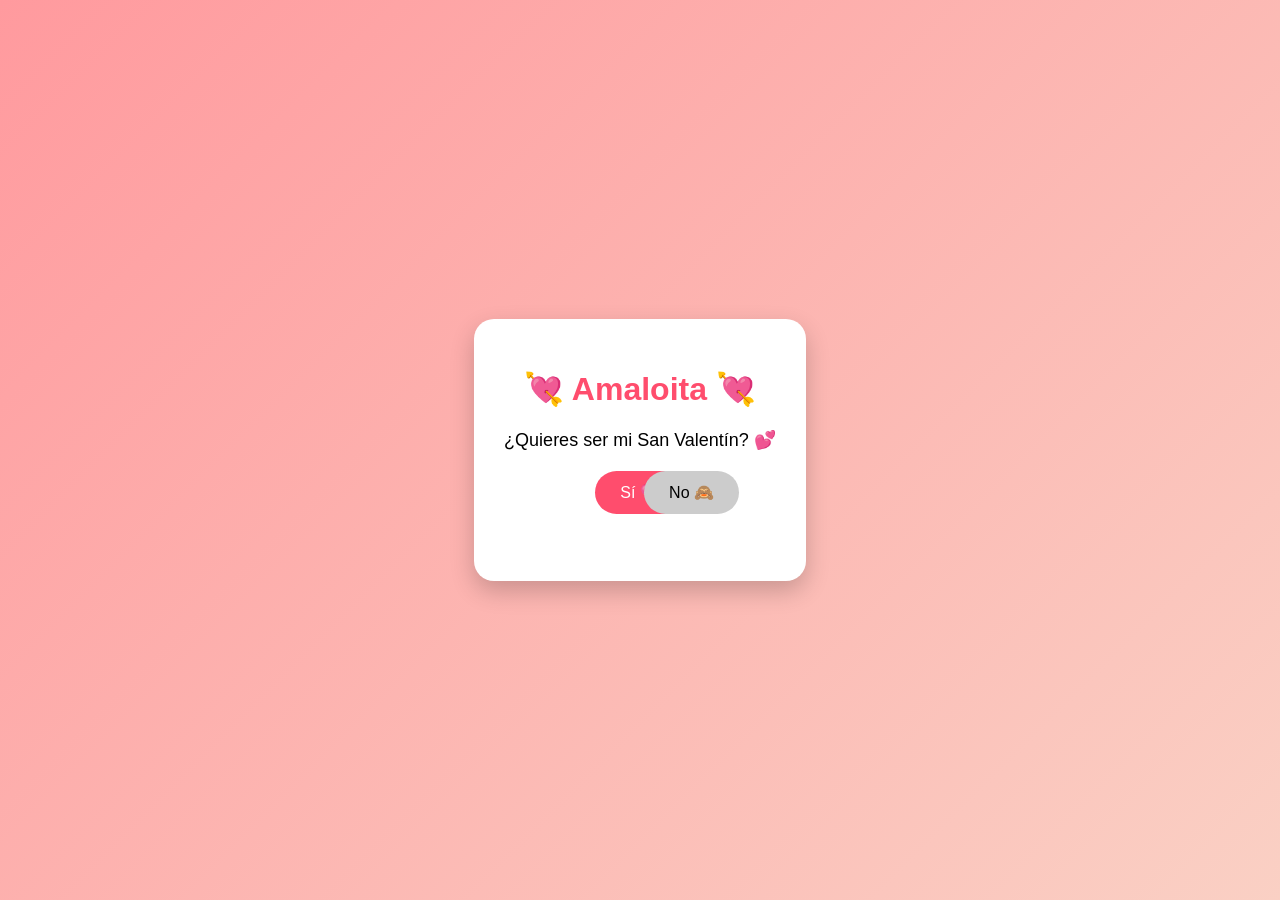
<file: index.html>
<!DOCTYPE html>
<html lang="es">
<head>
    <meta charset="UTF-8">
    <title>Para Amaloita 💖</title>
    <link rel="stylesheet" href="style.css">
</head>
<body>

<div class="container">
    <h1>💘 Amaloita 💘</h1>
    <p>¿Quieres ser mi San Valentín? 💕</p>

    <div class="buttons">
        <button id="yes">Sí 💖</button>
        <button id="no">No 🙈</button>
    </div>
</div>

<script src="script.js"></script>
</body>
</html>
</file>
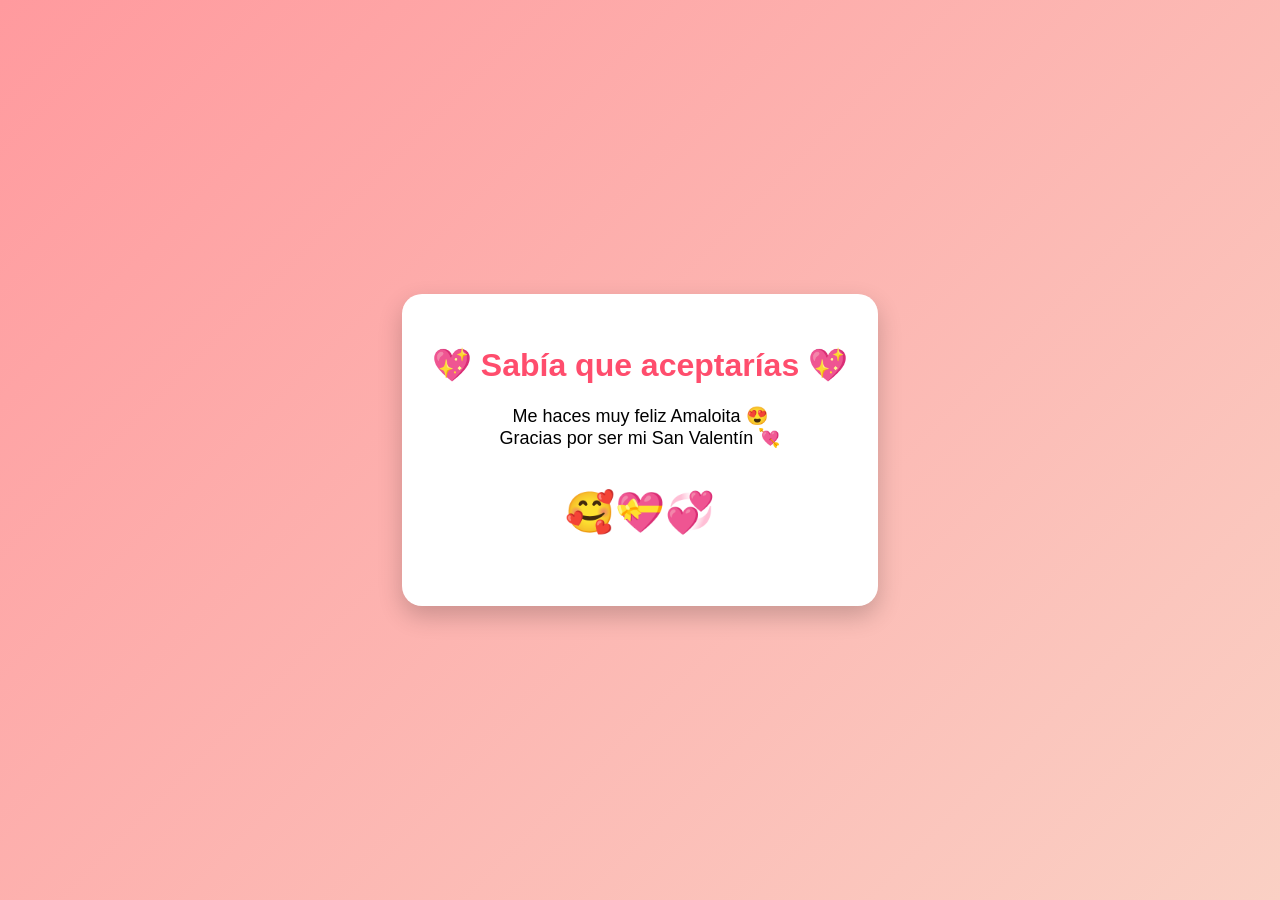
<file: si.html>
<!DOCTYPE html>
<html lang="es">
<head>
    <meta charset="UTF-8">
    <title>Te Amo 💖</title>
    <link rel="stylesheet" href="style.css">
</head>
<body>

<!-- Corazones -->
<div class="hearts"></div>

<div class="container">
    <h1>💖 Sabía que aceptarías 💖</h1>
    <p>
        Me haces muy feliz Amaloita 😍<br>
        Gracias por ser mi San Valentín 💘
    </p>
    <p style="font-size: 40px;">🥰💝💞</p>
</div>

<script src="hearts.js"></script>
</body>
</html>
</file>
<file: style.css>
/* GENERAL */
body {
    margin: 0;
    height: 100vh;
    background: linear-gradient(135deg, #ff9a9e, #fad0c4);
    display: flex;
    justify-content: center;
    align-items: center;
    font-family: Arial, sans-serif;
    overflow: hidden;
}

/* CAJA PRINCIPAL */
.container {
    background: white;
    padding: 30px;
    border-radius: 20px;
    text-align: center;
    box-shadow: 0 10px 25px rgba(0,0,0,0.2);
    position: relative;
    z-index: 1;
}

h1 {
    color: #ff4d6d;
}

p {
    font-size: 18px;
}

/* BOTONES */
.buttons {
    margin-top: 20px;
    position: relative;
    height: 80px;
}

button {
    padding: 12px 25px;
    font-size: 16px;
    border: none;
    border-radius: 30px;
    cursor: pointer;
    transition: all 0.3s ease;
}

#yes {
    background-color: #ff4d6d;
    color: white;
}

#no {
    background-color: #ccc;
    position: absolute;
    left: 140px;
}

/* CORAZONES */
.hearts {
    position: fixed;
    top: 0;
    left: 0;
    width: 100%;
    height: 100%;
    pointer-events: none;
    overflow: hidden;
    z-index: 0;
}

.heart {
    position: absolute;
    top: -10vh;
    animation-name: fall;
    animation-timing-function: linear;
    animation-fill-mode: forwards;
}

@keyframes fall {
    to {
        transform: translateY(110vh) translateX(60px);
        opacity: 0;
    }
}
</file>
